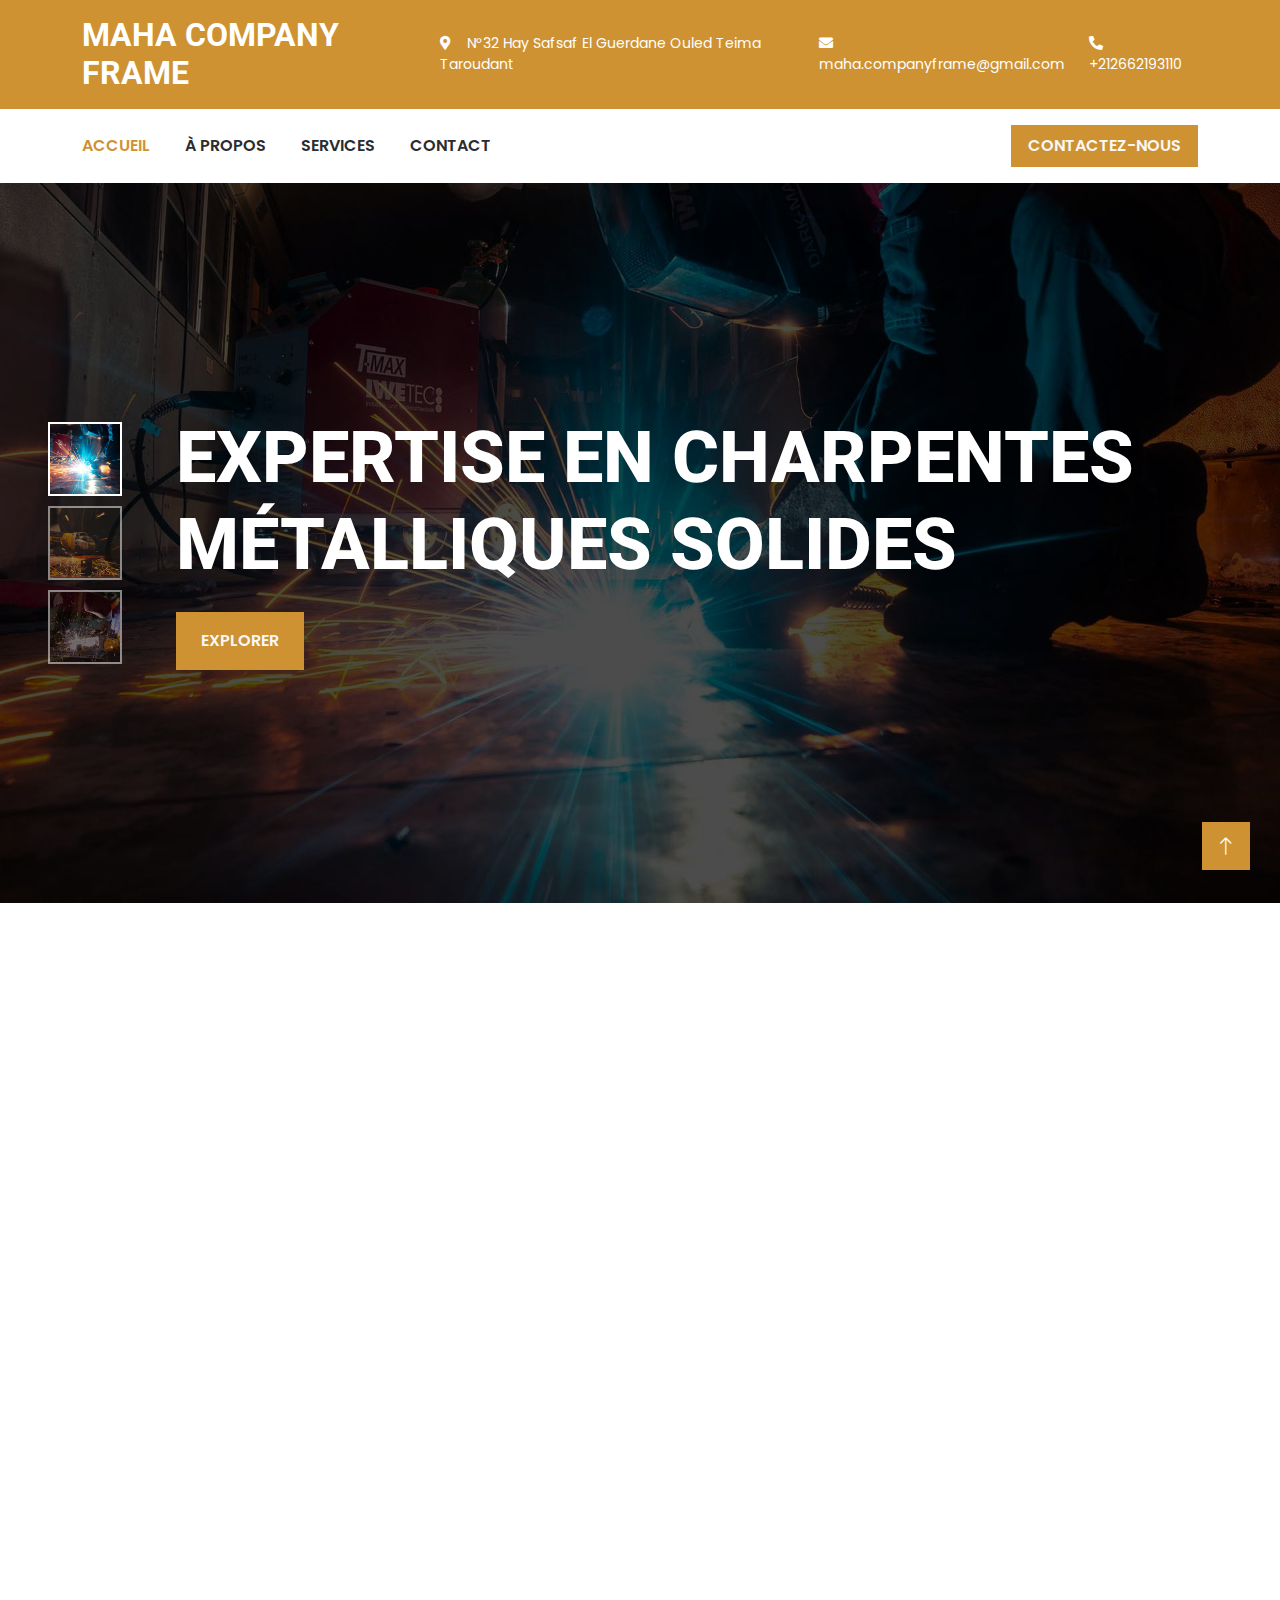
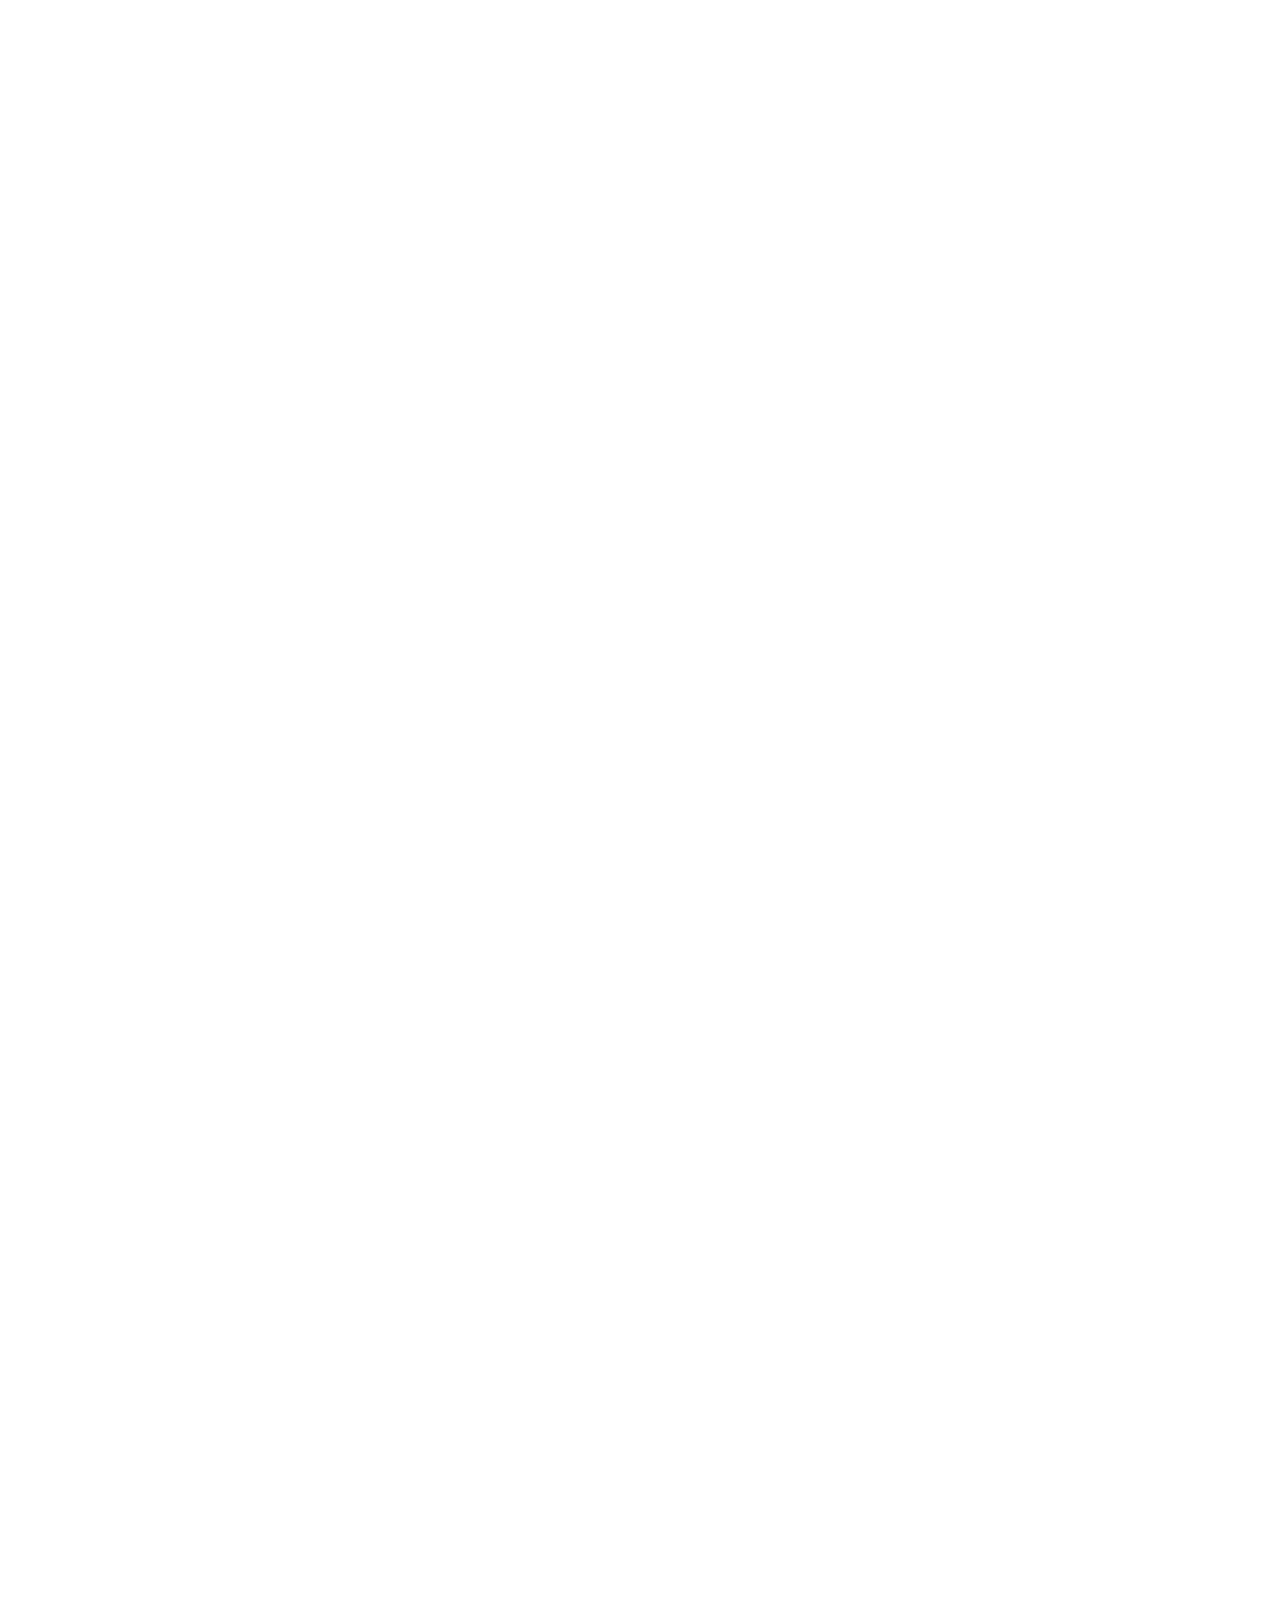
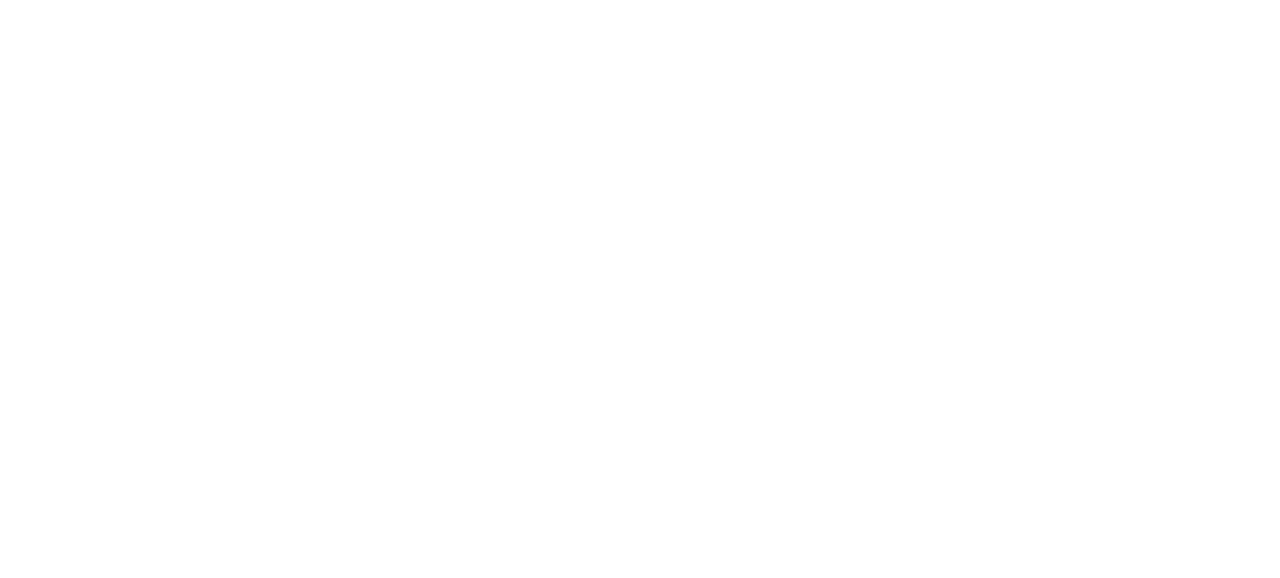
<file: index.html>
<!DOCTYPE html>
<html lang="en">

<head>
    <meta charset="utf-8">
    <title>Maha - Welding Website Template</title>
    <meta content="width=device-width, initial-scale=1.0" name="viewport">
    <meta content="" name="keywords">
    <meta content="" name="description">

    <!-- Favicon -->
    <link href="img/favicon.ico" rel="icon">

    <!-- Google Web Fonts -->
    <link rel="preconnect" href="https://fonts.googleapis.com">
    <link rel="preconnect" href="https://fonts.gstatic.com" crossorigin>
    <link href="https://fonts.googleapis.com/css2?family=Poppins:wght@400;600&family=Roboto:wght@700;800&display=swap"
        rel="stylesheet">

    <!-- Icon Font Stylesheet -->
    <link href="https://cdnjs.cloudflare.com/ajax/libs/font-awesome/5.10.0/css/all.min.css" rel="stylesheet">
    <link rel="stylesheet" href="https://cdn.jsdelivr.net/npm/bootstrap-icons@1.10.4/font/bootstrap-icons.css">

    <!-- Libraries Stylesheet -->
    <link href="lib/animate/animate.min.css" rel="stylesheet">
    <link href="lib/owlcarousel/assets/owl.carousel.min.css" rel="stylesheet">

    <!-- Customized Bootstrap Stylesheet -->
    <link href="css/bootstrap.min.css" rel="stylesheet">

    <!-- Template Stylesheet -->
    <link href="css/style.css" rel="stylesheet">
</head>

<body>
    <!-- Spinner Start -->
    <div id="spinner"
        class="show bg-white position-fixed translate-middle w-100 vh-100 top-50 start-50 d-flex align-items-center justify-content-center">
        <div class="spinner-border text-primary" role="status" style="width: 3rem; height: 3rem;"></div>
    </div>
    <!-- Spinner End -->


    <!-- Topbar Start -->
    <div class="container-fluid bg-primary text-white d-none d-lg-flex wow fadeIn" data-wow-delay="0.1s">
        <div class="container py-3">
            <div class="d-flex align-items-center">
                <a href="index.html">
                    <h2 class="text-white fw-bold m-0">MAHA COMPANY FRAME</h2>
                </a>
                <div class="ms-auto d-flex align-items-center">
                    <small class="ms-4"><i class="fa fa-map-marker-alt me-3"></i>N°32 Hay Safsaf El Guerdane Ouled Teima Taroudant</small>
                    <small class="ms-4"><i class="fa fa-envelope me-3"></i>maha.companyframe@gmail.com</small>
                    <small class="ms-4"><i class="fa fa-phone-alt me-3"></i>+212662193110</small>
                    <!-- <div class="ms-3 d-flex">
                        <a class="btn btn-sm-square btn-light text-primary ms-2" href=""><i
                                class="fab fa-facebook-f"></i></a>
                        <a class="btn btn-sm-square btn-light text-primary ms-2" href=""><i
                                class="fab fa-twitter"></i></a>
                        <a class="btn btn-sm-square btn-light text-primary ms-2" href=""><i
                                class="fab fa-linkedin-in"></i></a>
                    </div> -->
                </div>
            </div>
        </div>
    </div>
    <!-- Topbar End -->


    <!-- Navbar Start -->
    <div class="container-fluid bg-white sticky-top wow fadeIn" data-wow-delay="0.1s">
        <div class="container">
            <nav class="navbar navbar-expand-lg bg-white navbar-light p-lg-0">
                <a href="index.html" class="navbar-brand d-lg-none">
                    <h1 class="fw-bold m-0">MAHA</h1>
                </a>
                <button type="button" class="navbar-toggler me-0" data-bs-toggle="collapse"
                    data-bs-target="#navbarCollapse">
                    <span class="navbar-toggler-icon"></span>
                </button>
                <div class="collapse navbar-collapse" id="navbarCollapse">
                    <div class="navbar-nav">
                        <a href="index.html" class="nav-item nav-link active">Accueil</a>
                        <a href="#about" class="nav-item nav-link">À propos</a>
                        <a href="#services" class="nav-item nav-link">Services</a>
                        <!-- <div class="nav-item dropdown">
                            <a href="#" class="nav-link dropdown-toggle" data-bs-toggle="dropdown">Pages</a>
                            <div class="dropdown-menu bg-light rounded-0 rounded-bottom m-0">
                                <a href="team.html" class="dropdown-item">Our Team</a>
                                <a href="testimonial.html" class="dropdown-item">Testimonial</a>
                                <a href="404.html" class="dropdown-item">404 Page</a>
                            </div>
                        </div> -->
                        <a href="#contact" class="nav-item nav-link">Contact</a>
                    </div>
                    <div class="ms-auto d-none d-lg-block">
                        <a href="#contact" class="btn btn-primary py-2 px-3">Contactez-nous</a>
                    </div>
                </div>
            </nav>
        </div>
    </div>
    <!-- Navbar End -->


    <!-- Carousel Start -->
    <div class="container-fluid p-0 mb-6 wow fadeIn" data-wow-delay="0.1s">
        <div id="header-carousel" class="carousel slide" data-bs-ride="carousel">
            <div class="carousel-indicators">
                <button type="button" data-bs-target="#header-carousel" data-bs-slide-to="0" class="active"
                    aria-current="true" aria-label="Slide 1">
                    <img class="img-fluid" src="img/carousel-1.jpg" alt="Image">
                </button>
                <button type="button" data-bs-target="#header-carousel" data-bs-slide-to="1" aria-label="Slide 2">
                    <img class="img-fluid" src="img/carousel-2.jpg" alt="Image">
                </button>
                <button type="button" data-bs-target="#header-carousel" data-bs-slide-to="2" aria-label="Slide 3">
                    <img class="img-fluid" src="img/carousel-3.jpg" alt="Image">
                </button>
            </div>
            <div class="carousel-inner">
                <div class="carousel-item active">
                    <img class="w-100" src="img/carousel-1.jpg" alt="Image">
                    <div class="carousel-caption">
                        <h1 class="display-2 text-uppercase text-white mb-4 animated zoomIn">Expertise en Charpentes Métalliques Solides
                        </h1>
                        <a href="#about" class="btn btn-primary py-3 px-4">Explorer</a>
                    </div>
                </div>
                <div class="carousel-item">
                    <img class="w-100" src="img/carousel-2.jpg" alt="Image">
                    <div class="carousel-caption">
                        <h1 class="display-2 text-uppercase text-white mb-4 animated zoomIn">Construction Métallique de Haute Qualité
                        </h1>
                        <a href="#about" class="btn btn-primary py-3 px-4">Explorer</a>
                    </div>
                </div>
                <div class="carousel-item">
                    <img class="w-100" src="img/carousel-3.jpg" alt="Image">
                    <div class="carousel-caption">
                        <h1 class="display-2 text-uppercase text-white mb-4 animated zoomIn">Des Structures Métalliques qui Résistent au Temps
                        </h1>
                        <a href="#about" class="btn btn-primary py-3 px-4">Explorer</a>
                    </div>
                </div>
            </div>
        </div>
    </div>
    <!-- Carousel End -->


    <!-- About Start -->
    <div id="about" class="container-fluid pt-6 pb-6">
        <div class="container">
            <div class="row g-5">
                <div class="col-lg-6 wow fadeIn" data-wow-delay="0.1s">
                    <div class="about-img">
                        <img class="img-fluid w-100" src="img/about.jpg">
                    </div>
                </div>
                <div class="col-lg-6 wow fadeIn" data-wow-delay="0.5s">
                    <h1 class="display-6 text-uppercase mb-4">Expertise en Charpente Métallique et Solutions Industrielles</h1>
                    <p class="mb-4">
                        Nous sommes spécialisés dans la conception, la fabrication et l'installation de charpentes métalliques pour bâtiments industriels, commerciaux et agricoles. Grâce à notre savoir-faire et à nos équipements modernes, nous garantissons des structures solides, durables et esthétiques, parfaitement adaptées à vos besoins.
                    </p>
                    <div class="row g-5 mb-4">
                        <div class="col-sm-6">
                            <div class="d-flex align-items-center">
                                <div class="flex-shrink-0 btn-xl-square bg-light me-3">
                                    <i class="fa fa-users-cog fa-2x text-primary"></i>
                                </div>
                                <h5 class="lh-base text-uppercase mb-0">Équipe Compétente & Expérimentée</h5>
                            </div>
                        </div>
                        <div class="col-sm-6">
                            <div class="d-flex align-items-center">
                                <div class="flex-shrink-0 btn-xl-square bg-light me-3">
                                    <i class="fa fa-tachometer-alt fa-2x text-primary"></i>
                                </div>
                                <h5 class="lh-base text-uppercase mb-0">Services Rapides & Fiables</h5>
                            </div>
                        </div>
                    </div>
                    <p><i class="fa fa-check-square text-primary me-3"></i>Utilisation de matériaux de haute qualité pour des structures durables
                    </p>
                    <p><i class="fa fa-check-square text-primary me-3"></i>Respect des normes de sécurité et de qualité
                    </p>
                    <p><i class="fa fa-check-square text-primary me-3"></i>Solutions sur mesure adaptées à chaque projet
                    </p>
                    <div class="border border-5 border-primary p-4 text-center mt-4">
                        <h4 class="lh-base text-uppercase mb-0">
                            Excellence en charpente métallique avec des techniques de soudure de qualité.                        
                        </h4>
                    </div>
                </div>
            </div>
        </div>
    </div>
    <!-- About End -->


    <!-- Service Start -->
    <div id="services" class="container-fluid service pt-6 pb-6">
        <div class="container">
            <div class="text-center mx-auto wow fadeInUp" data-wow-delay="0.1s" style="max-width: 600px;">
                <h1 class="display-6 text-uppercase mb-5">Nos Services</h1>
            </div>
            <div class="row g-4">
                <div class="col-lg-3 col-md-6 wow fadeInUp" data-wow-delay="0.1s">
                    <div class="service-item">
                        <div class="service-inner pb-5">
                            <img class="img-fluid w-100" src="img/service-1.jpg" alt="">
                            <div class="service-text px-5 pt-4">
                                <h5 class="text-uppercase">Charpente Métallique</h4>
                                    <p>
                                        Conception, fabrication et réalisation de structures en acier sur mesure, ada- ptées aux besoins indus- triels et commerciaux.
                                    </p>
                            </div>
                        </div>
                    </div>
                </div>
                <div class="col-lg-3 col-md-6 wow fadeInUp" data-wow-delay="0.2s">
                    <div class="service-item">
                        <div class="service-inner pb-5">
                            <img class="img-fluid w-100" src="img/service-2.jpg" alt="">
                            <div class="service-text px-5 pt-4">
                                <h5 class="text-uppercase">Soudure Industrielle</h4>
                                    <p>
                                        Travaux de soudure de haute qualité sur acier, inox et aluminium, conformes aux normes de sécurité et de résistance.
                                    </p>
                            </div>
                        </div>
                    </div>
                </div>
                <div class="col-lg-3 col-md-6 wow fadeInUp" data-wow-delay="0.3s">
                    <div class="service-item">
                        <div class="service-inner pb-5">
                            <img class="img-fluid w-100" src="img/service-3.jpg" alt="">
                            <div class="service-text px-5 pt-4">
                                <h5 class="text-uppercase">Montage & Installation</h4>
                                    <p>
                                        Montage et installation sur site avec une grande précision, assurant solidité, stabilité et respect des délais.
                                    </p>
                            </div>
                        </div>
                    </div>
                </div>
                <div class="col-lg-3 col-md-6 wow fadeInUp" data-wow-delay="0.4s">
                    <div class="service-item">
                        <div class="service-inner pb-5">
                            <img class="img-fluid w-100" src="img/service-4.jpg" alt="">
                            <div class="service-text px-5 pt-4">
                                <h5 class="text-uppercase">Maintenance</h4>
                                    <p>
                                        Services de maintenance, d’entretien et de réparation pour garantir la durabilité et la sécurité des structures métalliques.
                                    </p>
                            </div>
                        </div>
                    </div>
                </div>
                <!-- <div class="col-lg-3 col-md-6 wow fadeInUp" data-wow-delay="0.1s">
                    <div class="service-item">
                        <div class="service-inner pb-5">
                            <img class="img-fluid w-100" src="img/service-5.jpg" alt="">
                            <div class="service-text px-5 pt-4">
                                <h5 class="text-uppercase">Steel welding</h4>
                                    <p>Lorem ipsum dolor sit amet, consectetur adipiscing elit. Curabitur tellus augue.
                                    </p>
                            </div>
                            <a class="btn btn-light px-3" href="">Read More<i
                                    class="bi bi-chevron-double-right ms-1"></i></a>
                        </div>
                    </div>
                </div>
                <div class="col-lg-3 col-md-6 wow fadeInUp" data-wow-delay="0.2s">
                    <div class="service-item">
                        <div class="service-inner pb-5">
                            <img class="img-fluid w-100" src="img/service-6.jpg" alt="">
                            <div class="service-text px-5 pt-4">
                                <h5 class="text-uppercase">Metal Work</h4>
                                    <p>Lorem ipsum dolor sit amet, consectetur adipiscing elit. Curabitur tellus augue.
                                    </p>
                            </div>
                            <a class="btn btn-light px-3" href="">Read More<i
                                    class="bi bi-chevron-double-right ms-1"></i></a>
                        </div>
                    </div>
                </div>
                <div class="col-lg-3 col-md-6 wow fadeInUp" data-wow-delay="0.3s">
                    <div class="service-item">
                        <div class="service-inner pb-5">
                            <img class="img-fluid w-100" src="img/service-7.jpg" alt="">
                            <div class="service-text px-5 pt-4">
                                <h5 class="text-uppercase">Custom Welding</h4>
                                    <p>Lorem ipsum dolor sit amet, consectetur adipiscing elit. Curabitur tellus augue.
                                    </p>
                            </div>
                            <a class="btn btn-light px-3" href="">Read More<i
                                    class="bi bi-chevron-double-right ms-1"></i></a>
                        </div>
                    </div>
                </div>
                <div class="col-lg-3 col-md-6 wow fadeInUp" data-wow-delay="0.4s">
                    <div class="service-item">
                        <div class="service-inner pb-5">
                            <img class="img-fluid w-100" src="img/service-8.jpg" alt="">
                            <div class="service-text px-5 pt-4">
                                <h5 class="text-uppercase">Pipe Welding</h4>
                                    <p>Lorem ipsum dolor sit amet, consectetur adipiscing elit. Curabitur tellus augue.
                                    </p>
                            </div>
                            <a class="btn btn-light px-3" href="">Read More<i
                                    class="bi bi-chevron-double-right ms-1"></i></a>
                        </div>
                    </div>
                </div> -->
            </div>
        </div>
    </div>
    <!-- Service End -->

    <!-- Contact Start -->
    <div id="contact" class="pt-6">
        <div class="container-fluid contact py-5 wow fadeIn" data-wow-delay="0.1s">
            <div class="container pt-2 pb-5">
                <div class="row gy-5 gx-0">
                    <div class="col-lg-6 pe-lg-5 wow fadeIn" data-wow-delay="0.3s">
                        <h1 class="display-6 text-uppercase text-white mb-4">Vous Avez Des Questions ? Contactez-nous
                        </h1>
                        <h4 class="lh-base text-white mb-5 wow fadeIn" data-wow-delay="0.4s">
                            Nous sommes là pour vous aider. Envoyez-nous un message et nous vous répondrons rapidement                        
                        </h4>
                        <div class="d-flex align-items-start wow fadeIn" data-wow-delay="0.5s">
                            <div class="btn-lg-square bg-white">
                                <i class="bi bi-envelope-at text-dark fs-3"></i>
                            </div>
                            <div class="ms-3">
                                <h6 class="text-white text-uppercase">Envoyez-nous un mail</h6>
                                <span class="text-white">maha.companyframe@gmail.com</span>
                            </div>
                        </div>
                        <hr class="bg-body">
                        <div class="d-flex align-items-start wow fadeIn" data-wow-delay="0.6s">
                            <div class="btn-lg-square bg-white">
                                <i class="bi bi-telephone text-dark fs-3"></i>
                            </div>
                            <div class="ms-3">
                                <h6 class="text-white text-uppercase">Appelez-nous</h6>
                                <span class="text-white">+212662193110</span>
                            </div>
                        </div>
                    </div>
                    <div class="col-lg-6 mb-n5 wow fadeIn" data-wow-delay="0.7s">
                        <div class="bg-white p-5">
                            <h2 class="text-uppercase mb-4">Contactez-nous</h2>
                            <div class="row g-3">
                                <div class="col-12">
                                    <div class="form-floating">
                                        <input type="text" class="form-control border-0 bg-light" id="name" placeholder="Nom ou Raison Sociale">
                                        <label for="name">Nom ou Raison Sociale</label>
                                    </div>
                                </div>
                                <div class="col-sm-6">
                                    <div class="form-floating">
                                        <input type="email" class="form-control border-0 bg-light" id="mail" placeholder="Your Email">
                                        <label for="mail">Adresse Email</label>
                                    </div>
                                </div>
                                <div class="col-sm-6">
                                    <div class="form-floating">
                                        <input type="text" class="form-control border-0 bg-light" id="mobile" placeholder="Your Mobile">
                                        <label for="mobile">Téléphone</label>
                                    </div>
                                </div>
                                <div class="col-12">
                                    <div class="form-floating">
                                        <textarea class="form-control border-0 bg-light" placeholder="Leave a message here" id="message"
                                            style="height: 130px"></textarea>
                                        <label for="message">Message</label>
                                    </div>
                                </div>
                                <div class="col-12 text-center">
                                    <button class="btn btn-primary w-100 py-3" type="submit">Envoyer</button>
                                </div>
                            </div>
                        </div>
                    </div>
                </div>
            </div>
        </div>
        <!-- <div class="container-fluid px-0 wow fadeInUp" data-wow-delay="0.5s">
            <iframe class="w-100 h-100"
            src="https://www.google.com/maps/embed?pb=!1m18!1m12!1m3!1d3001156.4288297426!2d-78.01371936852176!3d42.72876761954724!2m3!1f0!2f0!3f0!3m2!1i1024!2i768!4f13.1!3m3!1m2!1s0x4ccc4bf0f123a5a9%3A0xddcfc6c1de189567!2sNew%20York%2C%20USA!5e0!3m2!1sen!2sbd!4v1603794290143!5m2!1sen!2sbd"
            frameborder="0" style="min-height: 500px; border:0;" allowfullscreen="" aria-hidden="false"
            tabindex="0"></iframe>
        </div> -->
    </div>
    <!-- Contact End -->


    <!-- Team Start -->
    <!-- <div class="container-fluid team pt-6 pb-6">
        <div class="container">
            <div class="text-center mx-auto wow fadeInUp" data-wow-delay="0.1s" style="max-width: 600px;">
                <h1 class="display-6 text-uppercase mb-5">Meet Our Professional and Experience Welder</h1>
            </div>
            <div class="row g-4">
                <div class="col-lg-3 col-md-6 wow fadeInUp" data-wow-delay="0.3s">
                    <div class="team-item">
                        <div class="position-relative overflow-hidden">
                            <img class="img-fluid w-100" src="img/team-1.jpg" alt="">
                            <div class="team-social">
                                <a class="btn btn-square btn-dark mx-1" href=""><i class="fab fa-facebook-f"></i></a>
                                <a class="btn btn-square btn-dark mx-1" href=""><i class="fab fa-twitter"></i></a>
                                <a class="btn btn-square btn-dark mx-1" href=""><i class="fab fa-linkedin-in"></i></a>
                                <a class="btn btn-square btn-dark mx-1" href=""><i class="fab fa-youtube"></i></a>
                            </div>
                        </div>
                        <div class="text-center p-4">
                            <h5 class="mb-1">Alex Robin</h5>
                            <span>Welder</span>
                        </div>
                    </div>
                </div>
                <div class="col-lg-3 col-md-6 wow fadeInUp" data-wow-delay="0.4s">
                    <div class="team-item">
                        <div class="position-relative overflow-hidden">
                            <img class="img-fluid w-100" src="img/team-2.jpg" alt="">
                            <div class="team-social">
                                <a class="btn btn-square btn-dark mx-1" href=""><i class="fab fa-facebook-f"></i></a>
                                <a class="btn btn-square btn-dark mx-1" href=""><i class="fab fa-twitter"></i></a>
                                <a class="btn btn-square btn-dark mx-1" href=""><i class="fab fa-linkedin-in"></i></a>
                                <a class="btn btn-square btn-dark mx-1" href=""><i class="fab fa-youtube"></i></a>
                            </div>
                        </div>
                        <div class="text-center p-4">
                            <h5 class="mb-1">Andrew Bon</h5>
                            <span>Welder</span>
                        </div>
                    </div>
                </div>
                <div class="col-lg-3 col-md-6 wow fadeInUp" data-wow-delay="0.5s">
                    <div class="team-item">
                        <div class="position-relative overflow-hidden">
                            <img class="img-fluid w-100" src="img/team-3.jpg" alt="">
                            <div class="team-social">
                                <a class="btn btn-square btn-dark mx-1" href=""><i class="fab fa-facebook-f"></i></a>
                                <a class="btn btn-square btn-dark mx-1" href=""><i class="fab fa-twitter"></i></a>
                                <a class="btn btn-square btn-dark mx-1" href=""><i class="fab fa-linkedin-in"></i></a>
                                <a class="btn btn-square btn-dark mx-1" href=""><i class="fab fa-youtube"></i></a>
                            </div>
                        </div>
                        <div class="text-center p-4">
                            <h5 class="mb-1">Martin Tompson</h5>
                            <span>Welder</span>
                        </div>
                    </div>
                </div>
                <div class="col-lg-3 col-md-6 wow fadeInUp" data-wow-delay="0.6s">
                    <div class="team-item">
                        <div class="position-relative overflow-hidden">
                            <img class="img-fluid w-100" src="img/team-4.jpg" alt="">
                            <div class="team-social">
                                <a class="btn btn-square btn-dark mx-1" href=""><i class="fab fa-facebook-f"></i></a>
                                <a class="btn btn-square btn-dark mx-1" href=""><i class="fab fa-twitter"></i></a>
                                <a class="btn btn-square btn-dark mx-1" href=""><i class="fab fa-linkedin-in"></i></a>
                                <a class="btn btn-square btn-dark mx-1" href=""><i class="fab fa-youtube"></i></a>
                            </div>
                        </div>
                        <div class="text-center p-4">
                            <h5 class="mb-1">Clarabelle Samber</h5>
                            <span>Welder</span>
                        </div>
                    </div>
                </div>
            </div>
        </div>
    </div> -->
    <!-- Team End -->


    <!-- Testimonial Start -->
    <!-- <div class="container-fluid pt-6 pb-6">
        <div class="container">
            <div class="text-center mx-auto wow fadeInUp" data-wow-delay="0.1s" style="max-width: 600px;">
                <h1 class="display-6 text-uppercase mb-5">What They’re Talking About Our Welding Work</h1>
            </div>
            <div class="row g-5 align-items-center">
                <div class="col-lg-5 wow fadeInUp" data-wow-delay="0.3s">
                    <div class="testimonial-img">
                        <div class="animated flip infinite">
                            <img class="img-fluid" src="img/testimonial-1.jpg" alt="">
                        </div>
                        <div class="animated flip infinite">
                            <img class="img-fluid" src="img/testimonial-2.jpg" alt="">
                        </div>
                        <div class="animated flip infinite">
                            <img class="img-fluid" src="img/testimonial-3.jpg" alt="">
                        </div>
                        <div class="animated flip infinite">
                            <img class="img-fluid" src="img/testimonial-4.jpg" alt="">
                        </div>
                    </div>
                </div>
                <div class="col-lg-7 wow fadeInUp" data-wow-delay="0.5s">
                    <div class="owl-carousel testimonial-carousel">
                        <div class="testimonial-item">
                            <div class="d-flex align-items-center mb-4">
                                <img class="img-fluid" src="img/testimonial-1.jpg" alt="">
                                <div class="ms-3">
                                    <div class="mb-2">
                                        <i class="far fa-star text-primary"></i>
                                        <i class="far fa-star text-primary"></i>
                                        <i class="far fa-star text-primary"></i>
                                        <i class="far fa-star text-primary"></i>
                                        <i class="far fa-star text-primary"></i>
                                    </div>
                                    <h5 class="text-uppercase">Client Name</h5>
                                    <span>Profession</span>
                                </div>
                            </div>
                            <p class="fs-5">Dolores sed duo clita tempor justo dolor et stet lorem kasd labore dolore
                                lorem ipsum. At lorem lorem magna ut et, nonumy et labore et tempor diam tempor erat.
                            </p>
                        </div>
                        <div class="testimonial-item">
                            <div class="d-flex align-items-center mb-4">
                                <img class="img-fluid" src="img/testimonial-2.jpg" alt="">
                                <div class="ms-3">
                                    <div class="mb-2">
                                        <i class="far fa-star text-primary"></i>
                                        <i class="far fa-star text-primary"></i>
                                        <i class="far fa-star text-primary"></i>
                                        <i class="far fa-star text-primary"></i>
                                        <i class="far fa-star text-primary"></i>
                                    </div>
                                    <h5 class="text-uppercase">Client Name</h5>
                                    <span>Profession</span>
                                </div>
                            </div>
                            <p class="fs-5">Dolores sed duo clita tempor justo dolor et stet lorem kasd labore dolore
                                lorem ipsum. At lorem lorem magna ut et, nonumy et labore et tempor diam tempor erat.
                            </p>
                        </div>
                        <div class="testimonial-item">
                            <div class="d-flex align-items-center mb-4">
                                <img class="img-fluid" src="img/testimonial-3.jpg" alt="">
                                <div class="ms-3">
                                    <div class="mb-2">
                                        <i class="far fa-star text-primary"></i>
                                        <i class="far fa-star text-primary"></i>
                                        <i class="far fa-star text-primary"></i>
                                        <i class="far fa-star text-primary"></i>
                                        <i class="far fa-star text-primary"></i>
                                    </div>
                                    <h5 class="text-uppercase">Client Name</h5>
                                    <span>Profession</span>
                                </div>
                            </div>
                            <p class="fs-5">Dolores sed duo clita tempor justo dolor et stet lorem kasd labore dolore
                                lorem ipsum. At lorem lorem magna ut et, nonumy et labore et tempor diam tempor erat.
                            </p>
                        </div>
                        <div class="testimonial-item">
                            <div class="d-flex align-items-center mb-4">
                                <img class="img-fluid" src="img/testimonial-4.jpg" alt="">
                                <div class="ms-3">
                                    <div class="mb-2">
                                        <i class="far fa-star text-primary"></i>
                                        <i class="far fa-star text-primary"></i>
                                        <i class="far fa-star text-primary"></i>
                                        <i class="far fa-star text-primary"></i>
                                        <i class="far fa-star text-primary"></i>
                                    </div>
                                    <h5 class="text-uppercase">Client Name</h5>
                                    <span>Profession</span>
                                </div>
                            </div>
                            <p class="fs-5">Dolores sed duo clita tempor justo dolor et stet lorem kasd labore dolore
                                lorem ipsum. At lorem lorem magna ut et, nonumy et labore et tempor diam tempor erat.
                            </p>
                        </div>
                    </div>
                </div>
            </div>
        </div>
    </div> -->
    <!-- Testimonial End -->


    <!-- Newsletter Start -->
    <!-- <div class="container-fluid newsletter mt-6 wow fadeIn" data-wow-delay="0.1s">
        <div class="container pb-5">
            <div class="bg-white p-5 mb-5">
                <div class="row g-5">
                    <div class="col-md-6 wow fadeIn" data-wow-delay="0.3s">
                        <h1 class="display-6 text-uppercase mb-4">Newsletter</h1>
                        <div class="d-flex">
                            <i class="far fa-envelope-open fa-3x text-primary me-4"></i>
                            <p class="fs-5 fst-italic mb-0">Dolores sed duo clita tempor justo dolor et stet lorem kasd labore lorem ipsum.</p>
                        </div>
                    </div>
                    <div class="col-md-6 wow fadeIn" data-wow-delay="0.5s">
                        <div class="form-floating mb-3">
                            <input type="email" class="form-control border-0 bg-light" id="mail" placeholder="Your Email">
                            <label for="mail">Your Email</label>
                        </div>
                        <button class="btn btn-primary w-100 py-3" type="submit">Submit Now</button>
                    </div>
                </div>
            </div>
        </div>
    </div> -->
    <!-- Newsletter Start -->


    <!-- Footer Start -->
    <div class="container-fluid bg-dark footer py-5 wow fadeIn" data-wow-delay="0.1s">
        <div class="container py-5">
            <div class="row g-5">
                <div class="col-lg-3 col-md-6">
                    <h5 class="text-uppercase text-light mb-4">Notre Bureau</h5>
                    <p class="mb-3"><i class="fa fa-map-marker-alt text-primary me-3"></i>N°32 Hay Safsaf El Guerdane Ouled Teima Taroudant</p>
                    <p class="mb-3"><i class="fa fa-phone-alt text-primary me-3"></i>+212662193110</p>
                    <p class="mb-3"><i class="fa fa-envelope text-primary me-3"></i>maha.companyframe@gmail...</p>
                    <!-- <div class="d-flex pt-3">
                        <a class="btn btn-square btn-light me-2" href=""><i
                                class="fab fa-twitter"></i></a>
                        <a class="btn btn-square btn-light me-2" href=""><i
                                class="fab fa-facebook-f"></i></a>
                        <a class="btn btn-square btn-light me-2" href=""><i
                                class="fab fa-youtube"></i></a>
                        <a class="btn btn-square btn-light me-2" href=""><i
                                class="fab fa-linkedin-in"></i></a>
                    </div> -->
                </div>
                <div class="col-lg-3 col-md-6">
                    <h5 class="text-uppercase text-light mb-4">Liens Rapides</h5>
                    <a class="btn btn-link" href="">About Us</a>
                    <a class="btn btn-link" href="">Contact Us</a>
                    <a class="btn btn-link" href="">Our Services</a>
                    <a class="btn btn-link" href="">Terms & Condition</a>
                    <!-- <a class="btn btn-link" href="">Support</a> -->
                </div>
                <div class="col-lg-3 col-md-6">
                    <h5 class="text-uppercase text-light mb-4">Horaires d’ouverture</h5>
                    <p class="text-uppercase mb-0">Lundi – Vendredi</p>
                    <p>09:00 am - 06:00 pm</p>
                    <p class="text-uppercase mb-0">Samedi</p>
                    <p>09:00 am - 13:00 pm</p>
                    <p class="text-uppercase mb-0">Dimanche</p>
                    <p>Fermé</p>
                </div>
                <div class="col-lg-3 col-md-6">
                    <h5 class="text-uppercase text-light mb-4">Galerie</h5>
                    <div class="row g-1">
                        <div class="col-4">
                            <img class="img-fluid" src="img/service-1.jpg" alt="">
                        </div>
                        <div class="col-4">
                            <img class="img-fluid" src="img/service-2.jpg" alt="">
                        </div>
                        <div class="col-4">
                            <img class="img-fluid" src="img/service-3.jpg" alt="">
                        </div>
                        <div class="col-4">
                            <img class="img-fluid" src="img/service-4.jpg" alt="">
                        </div>
                        <div class="col-4">
                            <img class="img-fluid" src="img/service-5.jpg" alt="">
                        </div>
                        <div class="col-4">
                            <img class="img-fluid" src="img/service-6.jpg" alt="">
                        </div>
                    </div>
                </div>
            </div>
        </div>
    </div>
    <!-- Footer End -->


    <!-- Copyright Start -->
    <!-- <div class="container-fluid text-body copyright py-4">
        <div class="container">
            <div class="row">
                <div class="col-md-6 text-center text-md-start mb-3 mb-md-0">
                    &copy; <a class="fw-semi-bold" href="#">Your Site Name</a>, All Right Reserved.
                </div>
                <div class="col-md-6 text-center text-md-end">
                    Designed By <a class="fw-semi-bold" href="https://htmlcodex.com">HTML Codex</a>
                </div>
            </div>
        </div>
    </div> -->
    <!-- Copyright End -->


    <!-- Back to Top -->
    <a href="#" class="btn btn-lg btn-primary btn-lg-square back-to-top"><i
            class="bi bi-arrow-up"></i></a>


    <!-- JavaScript Libraries -->
    <script src="https://ajax.googleapis.com/ajax/libs/jquery/3.6.1/jquery.min.js"></script>
    <script src="https://cdn.jsdelivr.net/npm/bootstrap@5.0.0/dist/js/bootstrap.bundle.min.js"></script>
    <script src="lib/wow/wow.min.js"></script>
    <script src="lib/easing/easing.min.js"></script>
    <script src="lib/waypoints/waypoints.min.js"></script>
    <script src="lib/owlcarousel/owl.carousel.min.js"></script>

    <!-- Template Javascript -->
    <script src="js/main.js"></script>

    <!-- <script>
  document.getElementById('btn-explorer').addEventListener('click', function(e) {
    e.preventDefault(); // empêche le comportement par défaut
    const aboutSection = document.getElementById('about');
    if (aboutSection) {
      // scroll fluide vers la section
      aboutSection.scrollIntoView({ behavior: 'smooth', block: 'start' });
    }
  });
</script> -->
</body>

</html>
</file>
<file: css/style.css>
/********** Template CSS **********/
html {
  scroll-behavior: smooth;
}

.back-to-top {
    position: fixed;
    display: none;
    right: 30px;
    bottom: 30px;
    z-index: 99;
}

.fw-medium {
    font-weight: 600;
}

.mt-6 {
    margin-top: 5rem;
}

.mb-6 {
    margin-bottom: 5rem;
}

.pt-6 {
    padding-top: 5rem;
}

.pb-6 {
    padding-bottom: 5rem;
}


/*** Spinner ***/
#spinner {
    opacity: 0;
    visibility: hidden;
    transition: opacity .5s ease-out, visibility 0s linear .5s;
    z-index: 99999;
}

#spinner.show {
    transition: opacity .5s ease-out, visibility 0s linear 0s;
    visibility: visible;
    opacity: 1;
}




/*** Button ***/
.btn {
    transition: .5s;
    font-weight: 600;
    text-transform: uppercase;
}

.btn-primary,
.btn-outline-primary:hover {
    color: var(--bs-light);
}

.btn-secondary,
.btn-outline-secondary:hover {
    color: var(--bs-dark);
}

.btn-square {
    width: 38px;
    height: 38px;
}

.btn-sm-square {
    width: 32px;
    height: 32px;
}

.btn-lg-square {
    width: 48px;
    height: 48px;
}

.btn-xl-square {
    width: 60px;
    height: 60px;
}

.btn-xxl-square {
    width: 75px;
    height: 75px;
}

.btn-square,
.btn-sm-square,
.btn-lg-square,
.btn-xl-square,
.btn-xxl-square {
    padding: 0;
    display: flex;
    align-items: center;
    justify-content: center;
    font-weight: normal;
}

/*** Navbar ***/
.sticky-top {
    top: -100px;
    transition: .5s;
}

.navbar .navbar-nav .nav-link {
    margin-right: 35px;
    padding: 25px 0;
    color: var(--bs-dark);
    font-size: 16px;
    text-transform: uppercase;
    font-weight: 600;
    outline: none;
}

.navbar .navbar-nav .nav-link:hover,
.navbar .navbar-nav .nav-link.active {
    color: var(--bs-primary);
}

.navbar .dropdown-toggle::after {
    border: none;
    content: "\f107";
    font-family: "Font Awesome 5 Free";
    font-weight: 900;
    vertical-align: middle;
    margin-left: 8px;
}

@media (max-width: 991.98px) {
    .navbar .navbar-nav .nav-link  {
        margin-right: 0;
        padding: 10px 0;
    }

    .navbar .navbar-nav {
        margin-top: 15px;
        border-top: 1px solid #EEEEEE;
    }
}

@media (min-width: 992px) {
    .navbar .nav-item .dropdown-menu {
        display: block;
        border: none;
        margin-top: 0;
        top: 150%;
        opacity: 0;
        visibility: hidden;
        transition: .5s;
    }

    .navbar .nav-item:hover .dropdown-menu {
        top: 100%;
        visibility: visible;
        transition: .5s;
        opacity: 1;
    }
}


/*** Header ***/
.carousel .carousel-caption {
    top: 0;
    left: 0;
    right: 0;
    bottom: 0;
    display: flex;
    flex-direction: column;
    align-items: start;
    justify-content: center;
    text-align: left;
    background: rgba(0, 0, 0, .7);
    padding: 3rem;
    padding-left: 11rem;
    z-index: 1;
}

.carousel .carousel-indicators {
    top: 0;
    bottom: 0;
    left: 0;
    right: auto;
    width: 80px;
    flex-direction: column;
    margin: 0;
    margin-left: 3rem;
}

.carousel .carousel-indicators [data-bs-target] {
    width: 70px;
    height: 70px;
    text-indent: 0;
    margin: 5px 0;
    border: 2px solid #FFFFFF;
    overflow: hidden;
}

.carousel .carousel-indicators [data-bs-target] img {
    width: 100%;
    height: 100%;
    object-fit: cover;
}

@media (max-width: 992px) {
    .carousel .carousel-item {
        position: relative;
        min-height: 600px;
    }
    
    .carousel .carousel-item img {
        position: absolute;
        width: 100%;
        height: 100%;
        object-fit: cover;
    }

    .carousel .carousel-indicators [data-bs-target] {
        width: 60px;
        height: 60px;
    }

    .carousel .carousel-caption {
        padding-left: 10rem;
    }
}

@media (max-width: 768px) {
    .carousel .carousel-item {
        min-height: 500px;
    }

    .carousel .carousel-indicators [data-bs-target] {
        width: 50px;
        height: 50px;
    }

    .carousel .carousel-caption {
        padding-left: 9rem;
    }
}

@media (min-width: 1200px) {
    .carousel .carousel-item .display-1 {
        font-size: 7rem;
    }
}

.page-header {
    background: linear-gradient(rgba(0, 0, 0, .7), rgba(0, 0, 0, .7)), url(../img/carousel-1.jpg) center center no-repeat;
    background-size: cover;
}


/*** About ***/
.about-img {
    position: relative;
    padding-left: 45px;
}

.about-img::before {
    position: absolute;
    content: "";
    width: 200px;
    height: 300px;
    top: 0;
    left: 0;
    border: 5px solid var(--bs-primary);
    animation: animateUpDown 3s ease-in-out infinite;
    z-index: -1;
}

@keyframes animateUpDown { 
    0% { 
        top: -25px;
    }
    50% { 
        top: -45px;
    }
    100% { 
        top: -25px;
    } 
}


/*** Service ***/
.service .service-item {
    position: relative;
    margin-top: 45px;
}

.service .service-inner {
    position: relative;
    height: 100%;
    margin-top: 45px;
    background: var(--bs-white);
    box-shadow: 0 0 45px rgba(0, 0, 0, .05);
}

.service .service-inner::before {
    position: absolute;
    content: "";
    width: 100%;
    height: 0;
    left: 0;
    bottom: 0;
    transition: 1s;
    background: var(--bs-primary);
}

.service .service-inner:hover::before {
    height: 100%;
    top: 0;
}

.service .service-item img {
    margin-top: -45px;
    padding-left: 45px;
}

.service .service-item * {
    position: relative;
    transition: .5s;
    z-index: 1;
}

.service .service-item:hover h5,
.service .service-item:hover p {
    color: var(--bs-white);
}

.service .service-item:hover a {
    padding-left: 45px !important;
}


/*** Team ***/
.team .team-item {
    background: var(--bs-white);
    box-shadow: 0 0 45px rgba(0, 0, 0, .05);
}

.team .team-item .team-social {
    position: absolute;
    width: 0;
    height: 100%;
    top: 0;
    right: 0;
    transition: .5s;
    background: var(--bs-primary);
    display: flex;
    align-items: center;
    justify-content: center;
}

.team .team-item:hover .team-social {
    width: 100%;
    left: 0;
}

.team .team-item .team-social .btn {
    opacity: 0;
    transition: .5s;
}

.team .team-item:hover .team-social .btn {
    opacity: 1;
}


/*** Testimonial ***/
.testimonial-img {
    position: relative;
    min-height: 400px;
    overflow: hidden;
}

.testimonial-img div {
    position: absolute;
    width: 100px;
    height: 100px;
    animation-duration: 5s;
}

.testimonial-img div:nth-child(1) {
    top: 10%;
    left: 10%;
    animation-delay: .1s;
}

.testimonial-img div:nth-child(2) {
    top: 60%;
    left: 20%;
    animation-delay: .4s;
}

.testimonial-img div:nth-child(3) {
    top: 20%;
    left: 60%;
    animation-delay: .7s;
}

.testimonial-img div:nth-child(4) {
    bottom: 10%;
    right: 10%;
    animation-delay: 1s;
}

.testimonial-img div::after {
    position: absolute;
    content: "";
    top: -1px;
    right: -1px;
    bottom: -1px;
    left: -1px;
    box-shadow: 0 0 10px 10px var(--bs-white) inset;
    z-index: 1;
}

.testimonial-carousel .owl-item img {
    width: 100px;
    height: 100px;
}

.testimonial-carousel .owl-nav {
    margin-top: 15px;
    display: flex;
}

.testimonial-carousel .owl-nav .owl-prev,
.testimonial-carousel .owl-nav .owl-next {
    margin-right: 15px;
    color: var(--bs-primary);
    font-size: 45px;
    transition: .5s;
}

.testimonial-carousel .owl-nav .owl-prev:hover,
.testimonial-carousel .owl-nav .owl-next:hover {
    color: var(--bs-dark);
}


/*** Contact ***/
.contact {
    background: linear-gradient(rgba(0, 0, 0, .7), rgba(0, 0, 0, .7)), url(../img/carousel-3.jpg) left center no-repeat;
    background-size: cover;
}

@media (min-width: 992px) {
    .contact-info::after {
        position: absolute;
        content: "";
        width: 0px;
        height: 100%;
        top: 0;
        left: 50%;
        border-left: 1px dashed rgba(255, 255, 255, .2);
    }
}

@media (max-width: 991.98px) {
    .contact-info::after {
        position: absolute;
        content: "";
        width: 100%;
        height: 0px;
        top: 50%;
        left: 0;
        border-top: 1px dashed rgba(255, 255, 255, .2);
    }
}


/*** Newsletter ***/
.newsletter {
    background: linear-gradient(rgba(0, 0, 0, .7), rgba(0, 0, 0, .7)), url(../img/carousel-3.jpg) left center no-repeat;
    background-size: cover;
}


/*** Footer ***/
.footer .btn.btn-link {
    display: block;
    margin-bottom: 5px;
    padding: 0;
    text-align: left;
    color: var(--bs-secondary);
    font-weight: normal;
    text-transform: capitalize;
    transition: .3s;
}

.footer .btn.btn-link::before {
    position: relative;
    content: "\f105";
    font-family: "Font Awesome 5 Free";
    font-weight: 900;
    color: var(--bs-primary);
    margin-right: 10px;
}

.footer .btn.btn-link:hover {
    color: var(--bs-primary);
    letter-spacing: 1px;
    box-shadow: none;
}

.copyright {
    background: #222222;
}

.copyright a {
    color: var(--bs-white);
}

.copyright a:hover {
    color: var(--bs-primary);
}
</file>
